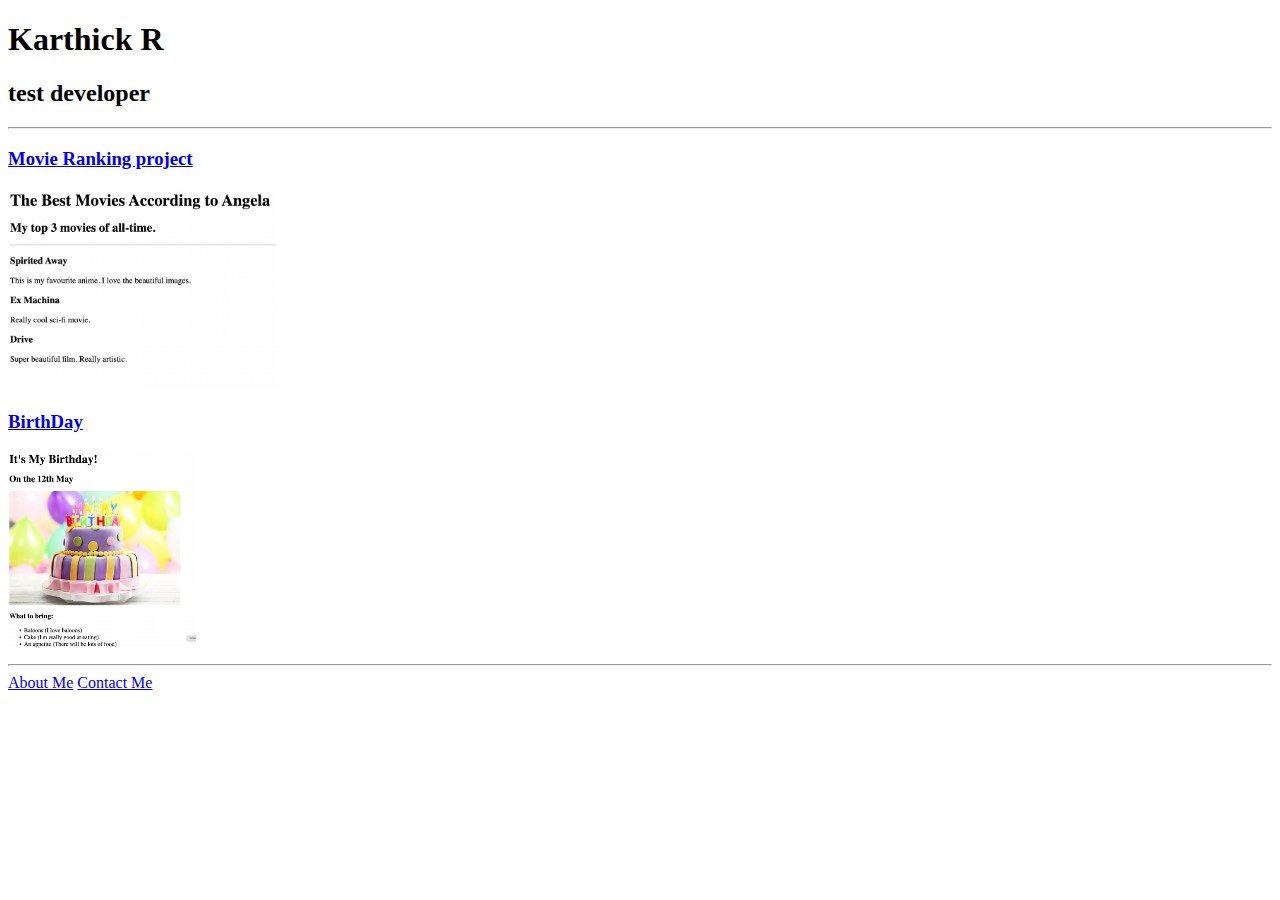
<file: 4.3 HTML Porfolio Project/index.html>
<!-- TODO 1: Create the HTML Boilerplate -->
<!DOCTYPE html>
<html lang="en">
<head>
    <meta charset="UTF-8">
    <meta name="viewport" content="width=device-width, initial-scale=1.0">
    <title>PF</title>
</head>
<body>
    <h1>Karthick R</h1>
    <h2>test developer</h2>
    <hr>
    <h3><a href="./public/movie-ranking.html"> Movie Ranking project </a></h3>
    <img src="./assets/images/movie-ranking.png"alt=""height="200">
 <h3> <a href="./public/birthday-invite.html">BirthDay</a></h3>
 <img src="./assets/images/birthday-invite.png" alt=""height="200">
 <hr>
<a href="./public/about.html">About Me</a>
<a href="./public/contact.html">Contact Me</a>
</body>
</html>

<!-- TODO 2: Add Your previous projects' HTML into the public folder -->

<!-- TODO 3: Take screenshots of your project previews and add the images to the images folder -->

<!-- TODO 4: Add titles/subtitles etc. -->

<!-- TODO 5: Add a link to the project pages -->

<!-- TODO 6: Add images to show the project previews
HINT for TODO 6: You can use the height attribute set to 200 to make the image smaller:
https://developer.mozilla.org/en-US/docs/Web/HTML/Element/img#attr-height -->

<!-- TODO 7: Add the Contact Me and About Me page links -->
</file>
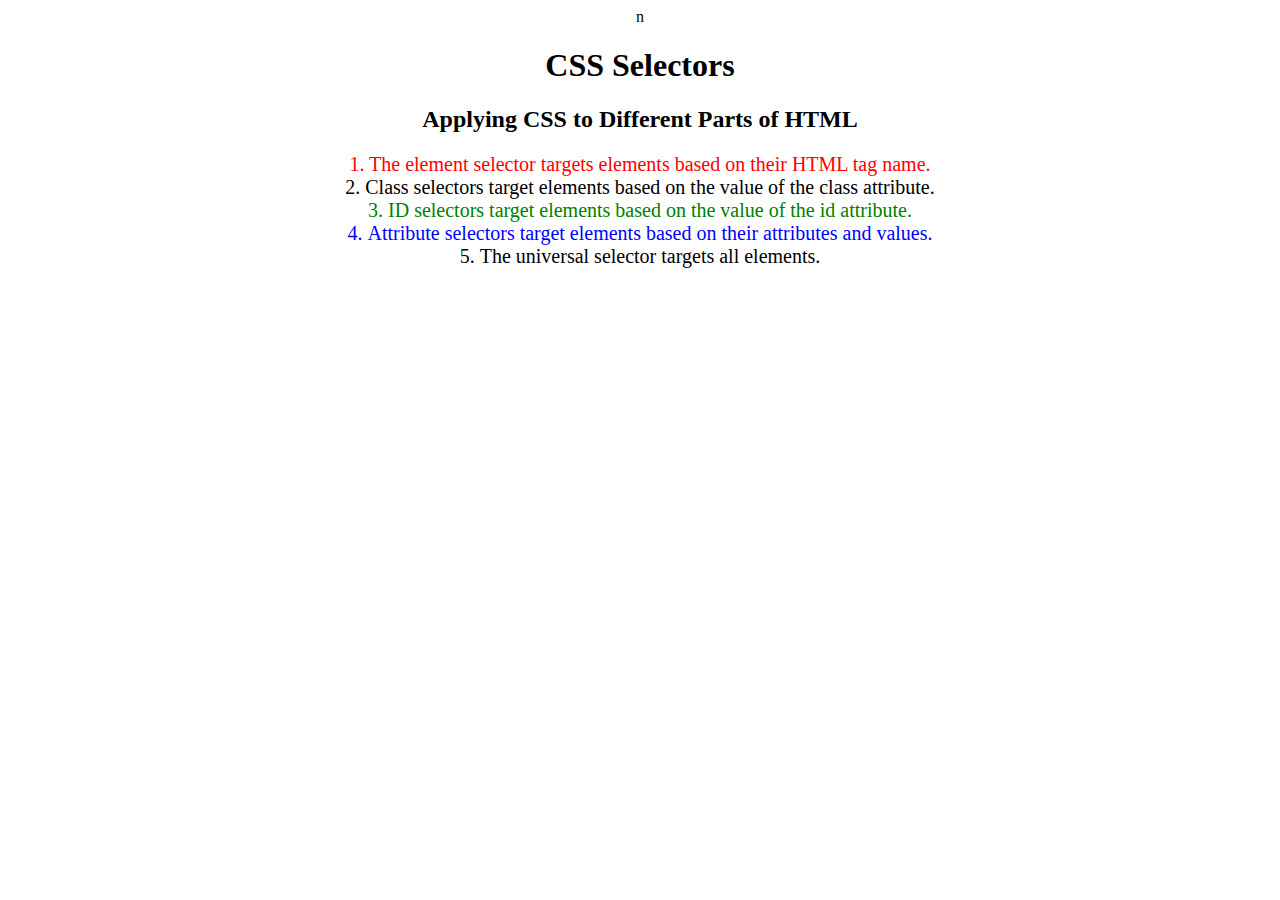
<file: 5.3 CSS Selectors/index.html>
n<!DOCTYPE html>
<html lang="en">

<head>
  <meta charset="UTF-8">
  <title>CSS Selectors</title>
  <link rel="stylesheet" href="./style.css" />
</head>

<body>
  <h1>CSS Selectors</h1>
  <h2>Applying CSS to Different Parts of HTML</h2>
  <!-- TODO 1: Set the CSS for all paragraph tags to "color: red" -->
  <p class="note">1. The element selector targets elements based on their HTML tag name.</p>

  <ol>
    <!-- TODO 2: Set the CSS for all elements with a class of "note" to "font-size: 20px" -->
    <li class="note" value="2">Class selectors target elements based on the value of the class attribute.</li>

    <!-- TODO 3: Set the CSS for the element with an id of "id-selector-demo" to "color: green" -->
    <li class="note" id="id-selector-demo" value="3">ID selectors target elements based on the value of the id
      attribute.</li>

    <!-- TODO 4: Set the CSS for the li elements that have the "value" attribute set to "4" to have "color: blue" -->
    <li class="note" value="4">Attribute selectors target elements based on their attributes and values.</li>

    <!-- TODO 5: Set all elements to have "text-align: center" -->
    <li class="note" value="5">The universal selector targets all elements.</li>
  </ol>
</body>

</html>
</file>
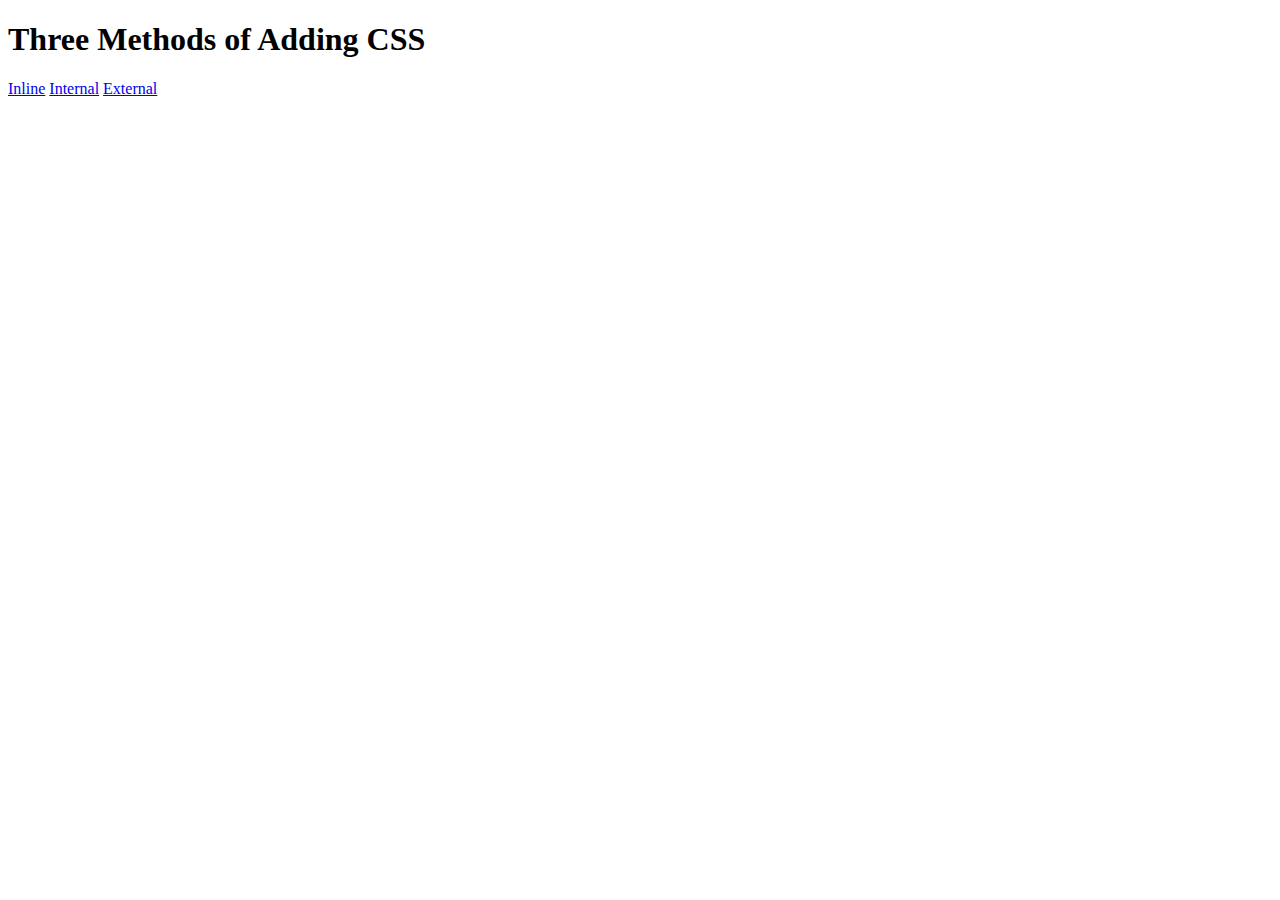
<file: 5.1+Adding+CSS/5.1. Adding CSS/index.html>
<!DOCTYPE html>
<html lang="en">

<head>
  <meta charset="UTF-8">
  <title>Adding CSS</title>
</head>

<body>
  <h1>Three Methods of Adding CSS</h1>
 <a href="./inline.html">Inline</a>
 <a href="./internal.html">Internal</a>
 <a href="external.html">External</a>
  <!-- Create 3 Links to The 3 Webpages: inline, internal and external -->
</body>

</html>
</file>
<file: 5.3 CSS Selectors/style.css>
ol {
  margin-left: -40px;
  margin-top: -20px;
  list-style-position: inside;
}
p{
  font-size: 20px;
   color: red;
}
.note{
  font-size: 20px;
}
#id-selector-demo{
  color: green
}
li[value="4"]{
  color: blue;
}
*{
  text-align: center;
}

/* Write your CSS below, don't change the rules above. */
</file>
